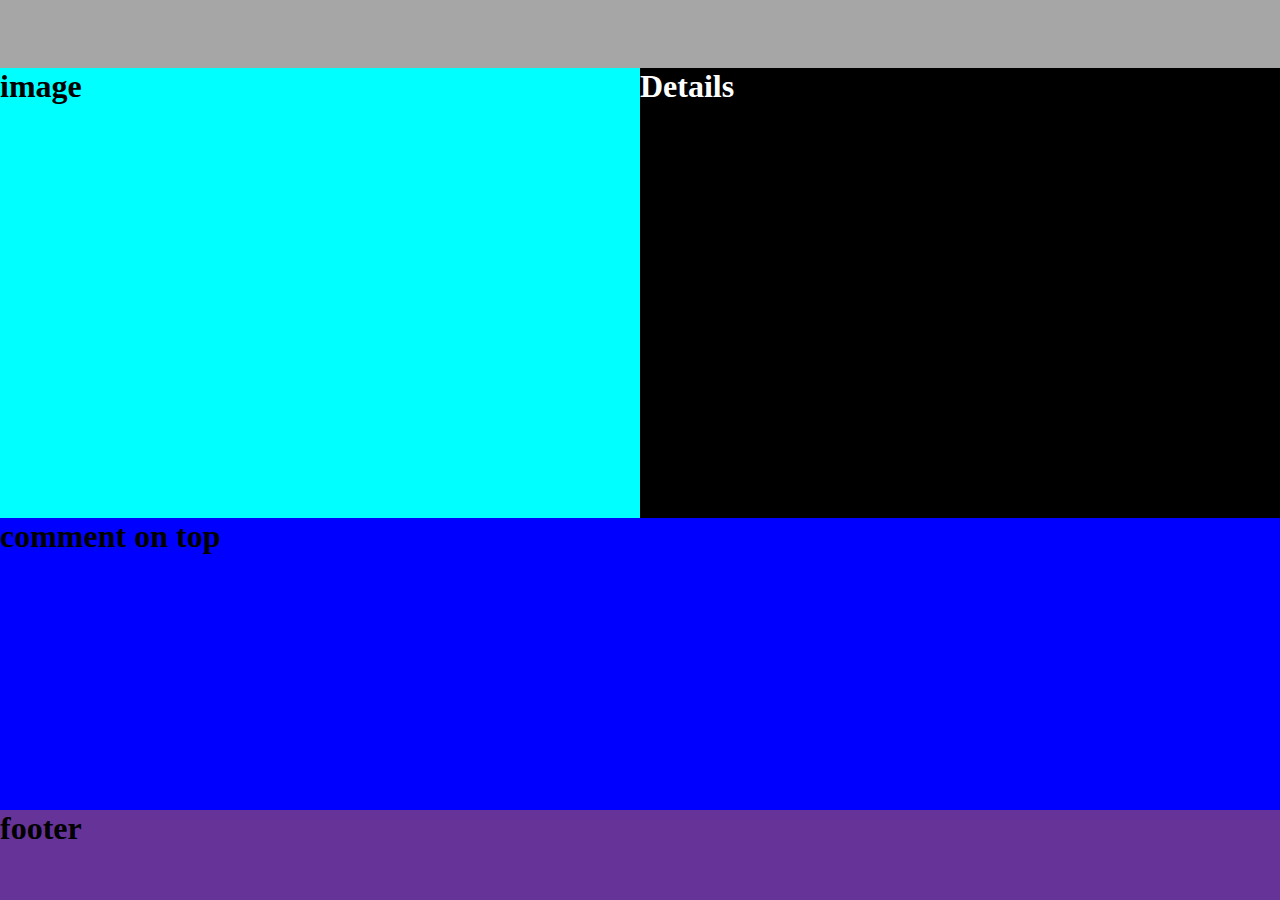
<file: panier.html>
<!DOCTYPE html>
<html lang="en">
<head>
    <meta charset="UTF-8">
    <meta http-equiv="X-UA-Compatible" content="IE=edge">
    <meta name="viewport" content="width=device-width, initial-scale=1.0">
    <title>Document</title>
<link rel="stylesheet" href="./panier.css">
</head>
<body>
    <div class="banner"> <h1>logo</h1> <h1>nav</h1><h1>search</h1></div>
    <div class="sliderContainer">
        <div class="sliderImage">
            <h1>image</h1>
        </div>
        <div class="sliderDetails">
            <h1>Details</h1>
        </div>
    </div>
    <div class="comments">
        <h1>Comment</h1>
    </div>
    <div class="comments ontop"> <h1>comment on top</h1></div>
    <div class="footer">
        <h1>footer</h1>
    </div>
</body>
</html>
</file>
<file: panier.css>
*{
    margin:0px;
    padding:0px;
    box-sizing: border-box;
}

.banner{

    display: grid;
    grid-template-columns: 1fr 4fr 2fr;
    position: fixed;
    top: 0px;
    left: 0px;
    height: 10dvh;
    opacity: 0.35;
    width: 100vw;
    background-color: black;
}

.banner *{
    border: solid 1 whitesmoke;
}

.placeHolder{
    height: 7.5dvh;
    display: block;
    background-color: red;
}
.sliderContainer{
    position:absolute;
    top: 7.5dvh;
    width: 100vw;
    height: 50dvh;
    background-color: gray;
}
.sliderImage{
    width: 50%;
    height: 100%;
    background-color: aqua;
}
.sliderDetails{
    width: 50%;
    height: 100%;
    position: absolute;
    left: 50%;
    top:0%;
    z-index: 2;
    background-color: black;
    color: white;
}
.comments{
width: 100vw;
height: 32.5dvh;
position: absolute;
top: 57.5dvh;
left:0%;
transform: rotateX(90deg);
background-color: blue;
}
.comments.ontop{
    transform: rotateX(0deg);
    transition: all 0.1s ease-in-out;
}

.footer{
    position: absolute;
    top:90dvh;
    height: 10dvh;
background-color: rebeccapurple;
width: 100vw;
}
</file>
